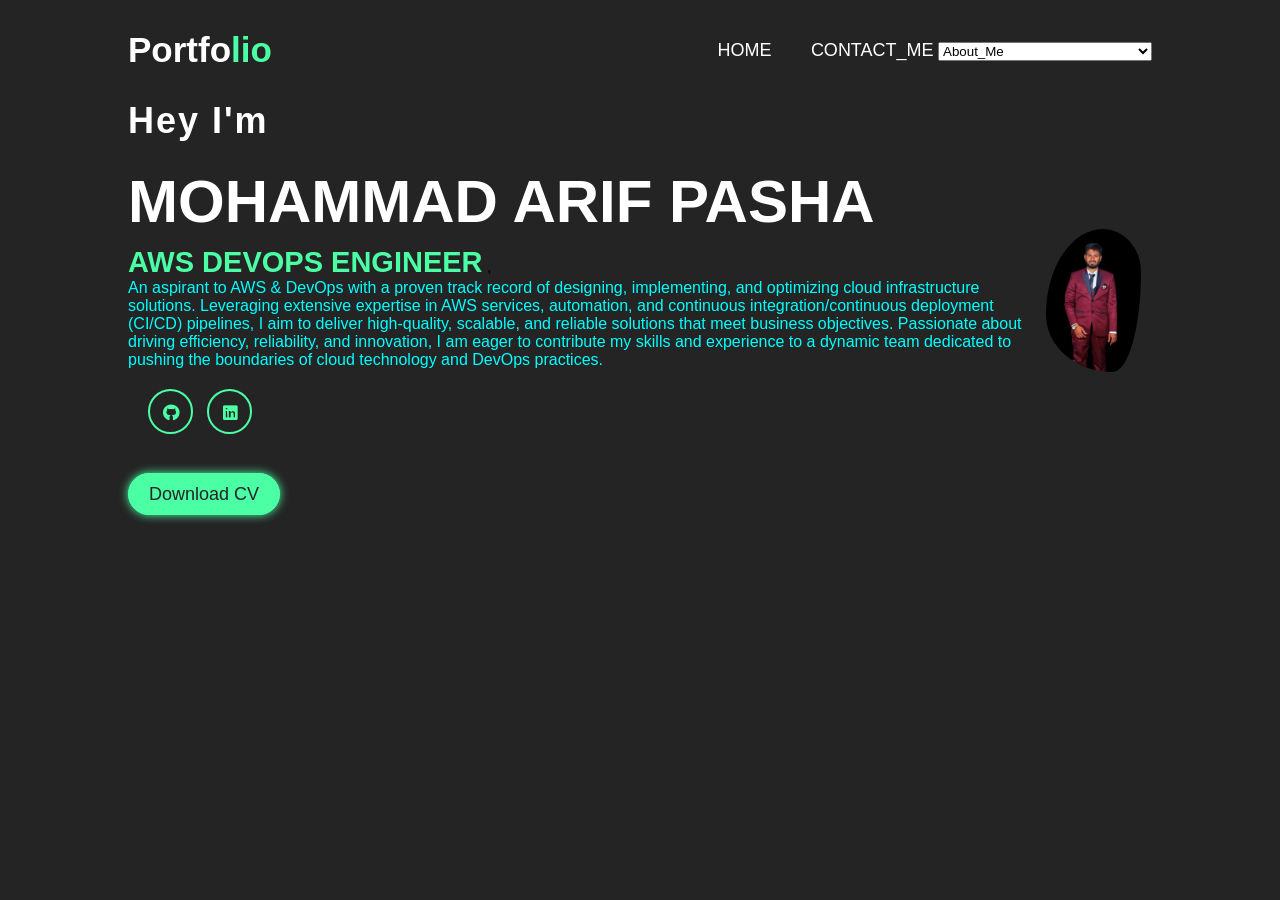
<file: index.html>
<!DOCTYPE html>
<html lang="en">
<head>
    <meta charset="UTF-8">
    <meta name="viewport" content="width=device-width, initial-scale=1.0">
    <title>PERSONAL PORTFOLIO</title>
    <link rel="stylesheet" href="https://cdnjs.cloudflare.com/ajax/libs/font-awesome/6.3.0/css/all.min.css">
    <!--linking to the style sheet-->

    <link rel="stylesheet" href="style.css">
</head>
<body>
 <div class="hero">

    <div class="container">

         <nav>

              <a href="#" class="logo">Portfo<span>lio</span></a>
             <div class="nav-links">
                <a class="active" href="index.html">HOME</a>  
                <a href="CONTACT.html" >CONTACT_ME</a>
                <select name="about_me">
                    <option value="about_me">About_Me</option>
                     <option value="EDUCATION QUALIFICATIONS">EDUCATION QUALIFICATIONS</option>
                    <option value="PROFESSONAL EXPERIENCE">PROFESSONAL EXPERIENCE</option>
                    <option value="TECHNICAL SKILLS">TECHNICAL SKILLS</option>
                    <option value="SOFT-SKILLS">SOFT-SKILLS</option>
                    <option value="CERTIFICATIONS">CERTIFICATIONS</option>
                    <option value="JOB RESPONSIBILITIES">JOB RESPONSIBILITIES</option>
                    <option value="PROJECTS">PROJECTS</option>
                    </select>
             </div>

         </nav>
            <div class="content">
                <div class="divtext">

                    <h4>Hey I'm</h4>
                    <h1>MOHAMMAD ARIF PASHA</h1>
                    <span>AWS DEVOPS ENGINEER</span>
                    ,<div><p style="color: aqua;">An aspirant to AWS & DevOps with a proven track record of designing, implementing, and optimizing cloud infrastructure 
                        solutions. Leveraging extensive expertise in AWS services, automation, and continuous integration/continuous deployment 
                        (CI/CD) pipelines, I aim to deliver high-quality, scalable, and reliable solutions that meet business objectives. Passionate about 
                        driving efficiency, reliability, and innovation, I am eager to contribute my skills and experience to a dynamic team dedicated to 
                        pushing the boundaries of cloud technology and DevOps practices.</p></div>
                    
                    <div class="social-link">
                       <!--adding logos such insta logo-->
                        <a href="https://github.com/Mohammad-arif-pasha-97/Arif-profile.git"><i class ="fa-brands fa-github"></i></a>
                        <a href="https://www.linkedin.com/in/mohammad-arif-pasha?utm_source=share&utm_campaign=share_via&utm_content=profile&utm_medium=android_app"><i class="fa-brands fa-linkedin"></i></a>
                        
                    </div>
                    <a href="Mohammad_Arif_Pasha_CloudOps_DevOps.pdf" class="btn">Download CV</a>

                </div>
                    <div class="div-img">
                        <img src="Arif.jpg" alt="">
                    </div>
            </div>

    </div>
 </div>

            
    
</body>
</html>
</file>
<file: style.css>
*{
        padding: 0;
        margin: 0;
        box-sizing: border-box;
        font-family: sans-serif;
        text-decoration: none;
        transition: 0.4s;

}

.hero{

        background-color: #242424;
        height: 100vh;

}

.hero .container{

        width: 80%;
        margin: auto;
}

.hero nav{

        height: 100px;
        display: flex;
        justify-content:space-between;
        align-items: center;

}

.hero nav .logo{

        color: #fff;
        font-size: 35px;
        font-weight: 700;

}
.hero nav .logo span{

        color: #4bffa5;
}

.hero nav .nav-links a{

        color: #fff;
        font-size: 18px;
        margin-left: 35px;
        text-transform: capitalize;
}
.hero nav .nav-links a:hover,
.hero nav .nav-links a:active{
        color: #4bffa5;

}
.hero .content{

        display: flex;
        align-items: center;
        justify-content: space-between;
}
.hero .content .divtext h4{

        color: #fff;
        font-size: 36px;
        letter-spacing: 2px;
}
.hero .content .divtext h1{
        color: #fff;
        font-size: 60px;
        margin: 25px 0 10px;
}
.hero .content .divtext span{

        color: #4bffa5;
        font-size: 29px;
        font-weight: 700;
        letter-spacing: 1.5;
}
.hero .content .divtext .social-link{
        margin: 20px;
        margin-bottom: 50px;

}

.hero .content .divtext .social-link a i{
        width: 45px;
        height: 45px;
        background-color: #242424;
        border: 2px solid #4bffa5;
        color: #4bffa5;
        text-align: center;
        line-height: 45px;
        border-radius: 50px;
        margin-right: 10px;
        font-weight: 600;
}
.hero .content .divtext .social-link a i:hover{
    color: #242424;
    background-color: #4bffa5;
    box-shadow: 0 0 10px #4bffa5;
}
.hero .content .divtext .btn{
    padding: 10px 20px;
    background-color: #4bffa5;
    border: 1px solid #4bffa5;   
    color: #242424;
    font-size: 18px;
    border-radius: 25px;
    box-shadow: 0 0 10px #4bffa5;   /*for radium shading when we click on btn */

}
.hero .content .divtext .btn:hover{
    background-color: #242424;
    color: #4bffa5;
    box-shadow: 0 0 0;
    
}



.hero .content .div-img{
        
        width: 45%
}
.hero .content .div-img img{

        width: 90%;
        position: relative;
        animation: img-portfile 8s ease-in-out infinite;
        border-radius: 60% 40% 30% 70%/60% 30% 70% 40%;
}

@keyframes img-portfile{
    0%{
        border-radius: 60% 40% 30% 70%/60% 30% 70% 40%;

    }
    50%{
        border-radius: 60% 40% 30% 40%/50% 60% 30% 60%;

    }
    100%{
        border-radius: 60% 40% 30% 70%/60% 30% 70% 40%;

    }
}
</file>
